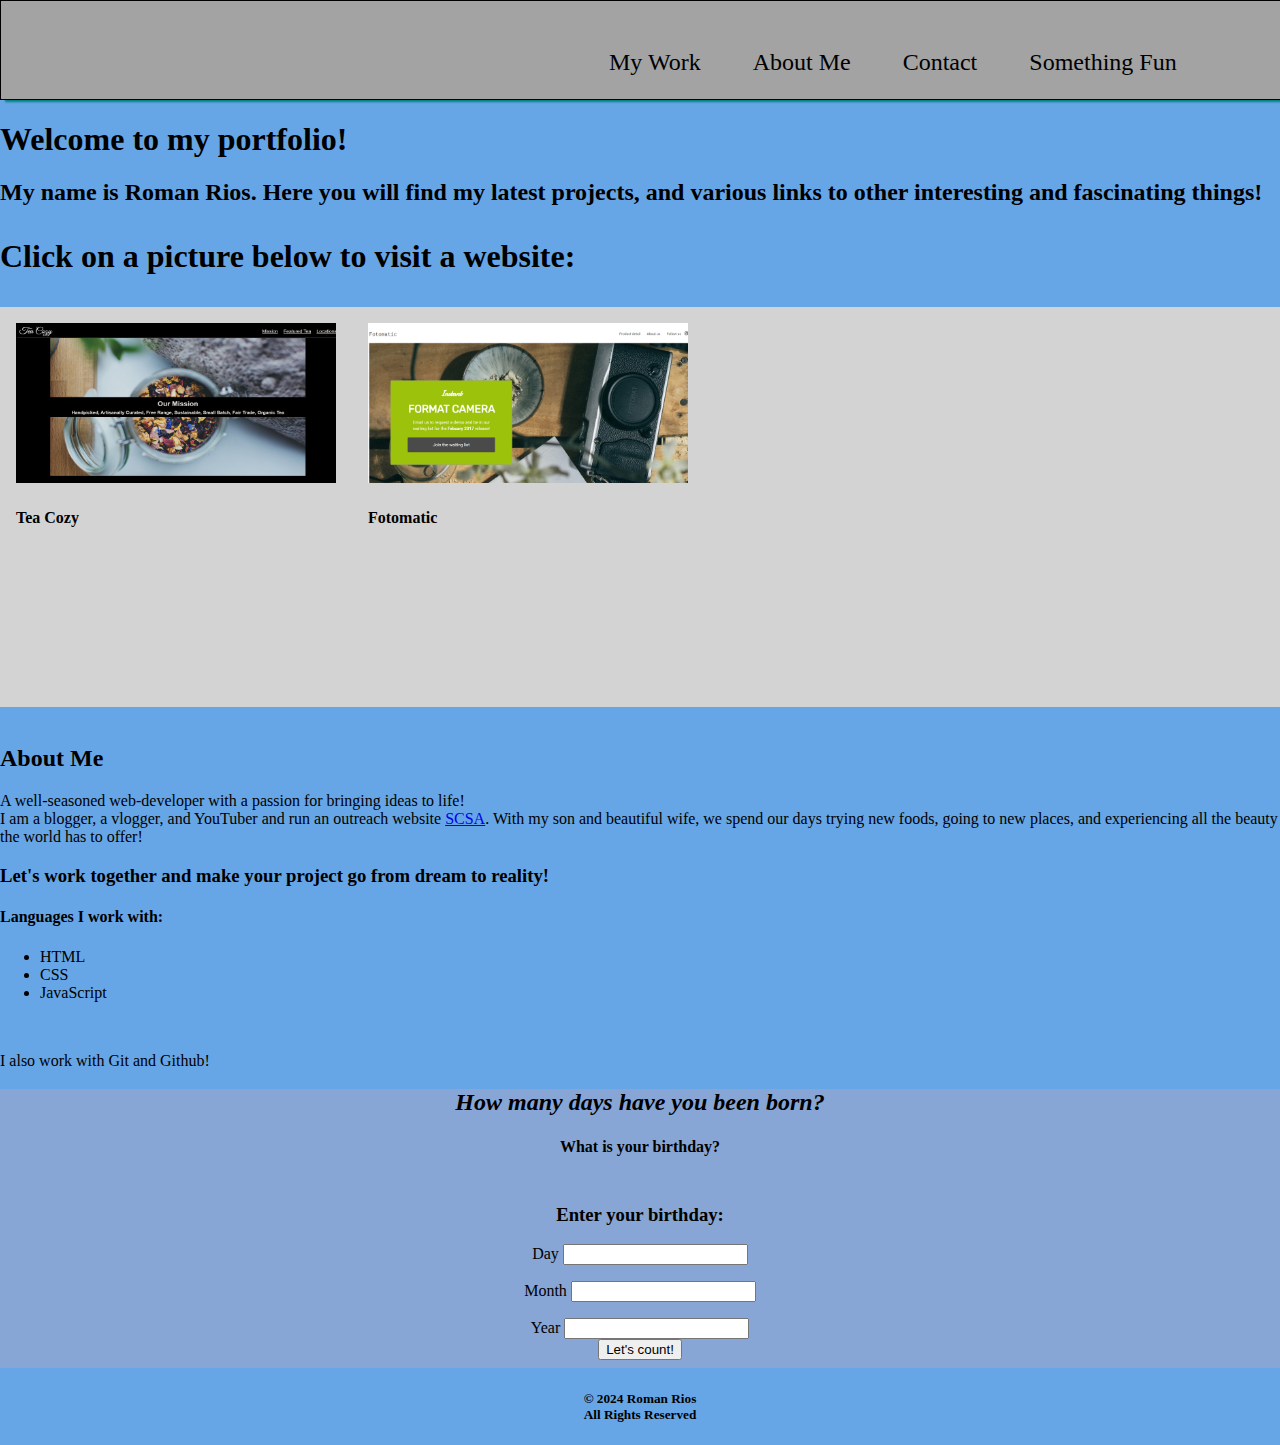
<file: index.html>
<!DOCTYPE html>
<html lang="en">
<head>
    <meta charset="UTF-8">
    <meta name="viewport" content="width=device-width, initial-scale=1.0">
    <link href="Resources/CSS/styles.css" rel="stylesheet">
    <title>Roman Rios' Portfolio</title>
</head>
<body>
    <header id="top_header">
        <ul>
            <a href="#portfolio_panel">My Work</a>
            <a href="">About Me</a>
            <a href="contact.html">Contact</a>
            <a href="#something_fun">Something Fun</a>            
        </ul>
        <div class="dropdown">
            <button class="dropbtn">Dropdown</button>
            <div class="dropdown-content">
                <a href="#portfolio_panel">My Work</a>
                <a href="">About Me</a>
                <a href="contact.html">Contact</a>
                <a href="#something_fun">Something Fun</a>
            </div>
        </div>
    </header>
    <main>
        <div id="panel_instructions">
            <h1>Welcome to my portfolio!</h1>
            <h2>My name is Roman Rios. Here you will find my latest projects, and various links to other interesting and fascinating
                things!  </h2>
            <h3>Click on a picture below to visit a website:</h3>
        </div>
        <section id="portfolio_panel">
            <div class="website_container">
                <div class="website_photo_and_link">
                    <img src="Resources/Images/Tea_Cozy Website.jpeg" alt="Tea Cozy Website"/>
                    <h4>Tea Cozy</h4>
                </div>
                <div class="website_photo_and_link">
                    <img src="Resources/Images/Fotomatic Website.jpeg" alt="Fotomatic Website"/>
                    <h4>Fotomatic</h4>
                </div>
                <div class="website_photo_and_link">
                
                </div>
                <div class="website_photo_and_link">
                
                </div>
                <div class="website_photo_and_link">
                
                </div>
                <div class="website_photo_and_link">
                
                </div>
                <div class="website_photo_and_link">
                
                </div>
                <div class="website_photo_and_link">
                
                </div>
            </div>
        </section>
        <section id="about-me">
            <div class="content_full_width">
                <image></image>
                <h2>About Me</h2>
                <p>A well-seasoned web-developer with a passion for bringing ideas to life!<br>
                    I am a blogger, a vlogger, and YouTuber and run an outreach website <a href="www.scsa.net">SCSA</a>.
                With my son and beautiful wife, we spend our days trying new foods, going to new places,
             and experiencing all the beauty the world has to offer!</p>
            </div>
        </section>
        <section id="contact">
            <h3>Let's work together and make your project go from dream to reality!<br></h3>
            <h4>Languages I work with:</h4>
            <ul>
                <li>HTML</li>
                <li>CSS</li>
                <li>JavaScript</li>
            </ul><br>
            <p>I also work with Git and Github!</p>
            


        </section>
        <section id="something_fun">
            <div id="fun_container">
                <h2><em>How many days have you been born?</em><br></h2>
                <h4>What is your birthday?</h4>
                <form action="something_fun.html" method="GET">
                    <h3>Enter your birthday:</h3>
                    <section class="day_input">
                        <label for="day">Day</label>
                        <input type="text" name="day" id="day">
                    </section>
                    <section class="month_input">
                        <label for="month">Month</label>
                        <input type="text" name="month" id="month">
                    </section>
                    <section class="year_input">
                        <label for="year">Year</label>
                        <input type="text" name="year" id="year">
                    </section>
                    <input type="submit" value="Let's count!">
                </form>
            </div>
        </section>

    </main>
    <footer>
        <div class="footer">
            <h5>&copy 2024 Roman Rios<br> All Rights Reserved</h5>
        </div>
    </footer>
</body>
</html>
</file>
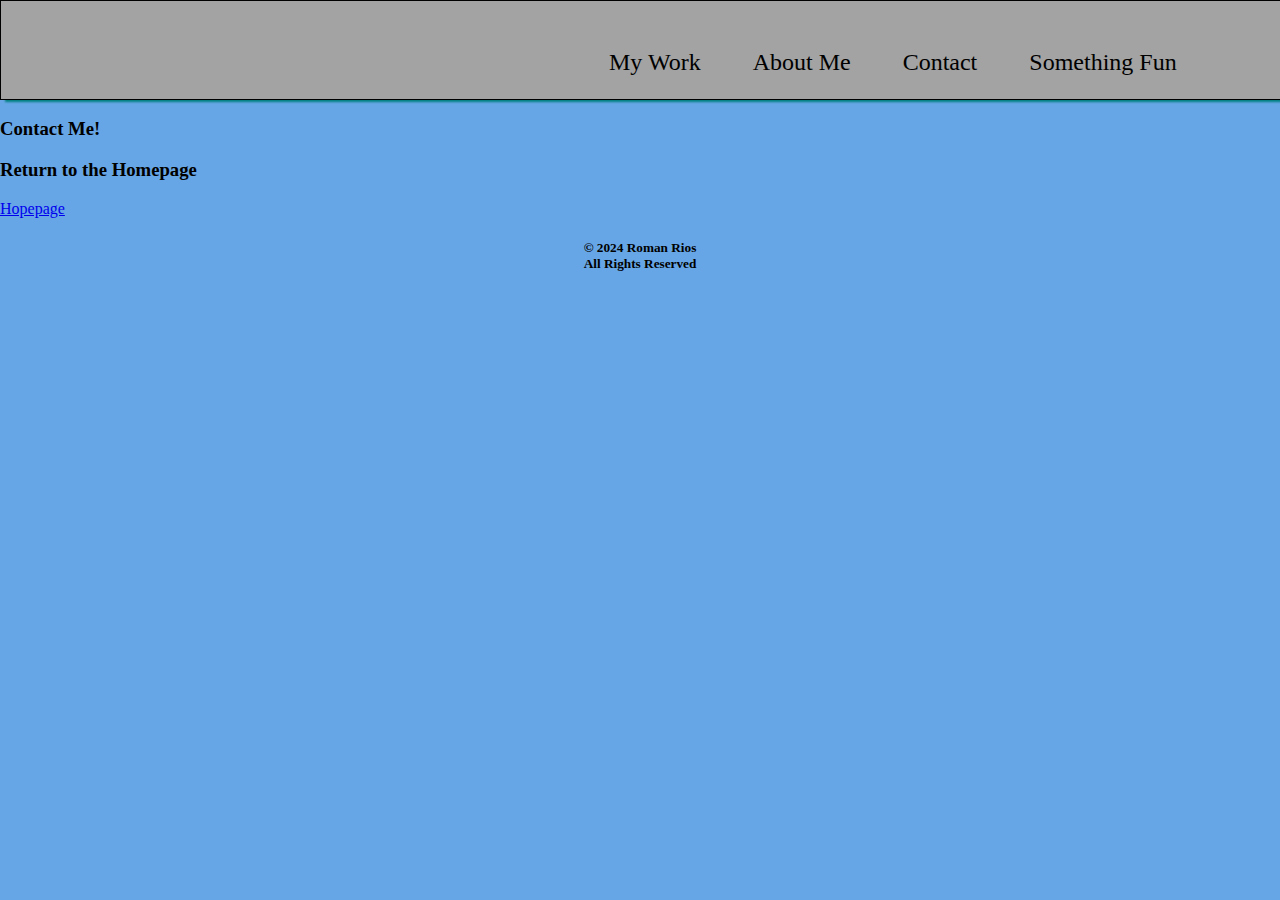
<file: contact.html>
<!DOCTYPE html>
<html lang="en">
<head>
    <meta charset="UTF-8">
    <meta name="viewport" content="width=device-width, initial-scale=1.0">
    <link href="Resources/CSS/styles.css" rel="stylesheet">
    <title>Contact</title>
</head>
<body>
    <header id="top_header">
        <ul>
            <a href="#portfolio_panel">My Work</a>
            <a href="">About Me</a>
            <a href="contact.html">Contact</a>
            <a href="index.html">Something Fun</a>            
        </ul>
        <div class="dropdown">
            <button class="dropbtn">Dropdown</button>
            <div class="dropdown-content">
                <a href="#portfolio_panel">My Work</a>
                <a href="">About Me</a>
                <a href="contact.html">Contact</a>
                <a href="#something_fun">Something Fun</a>
            </div>
        </div>
    </header>
    <main>
        <div class= "contact_container">
            <h3>Contact Me!</h3>
            <div class="content_full_width">
                <div class="contact_info">

                </div>
                <div class="contact_info">
                    
                </div>
            </div>
        </div>
        <div id="homepage_return">
            <h3>Return to the Homepage</h3>
            <a href="index.html">Hopepage</a>
        </div>
    </main>
    <footer>
        <div class="footer">
            <h5>&copy 2024 Roman Rios<br> All Rights Reserved</h5>
        </div>
    </footer>
</body>
</html>
</file>
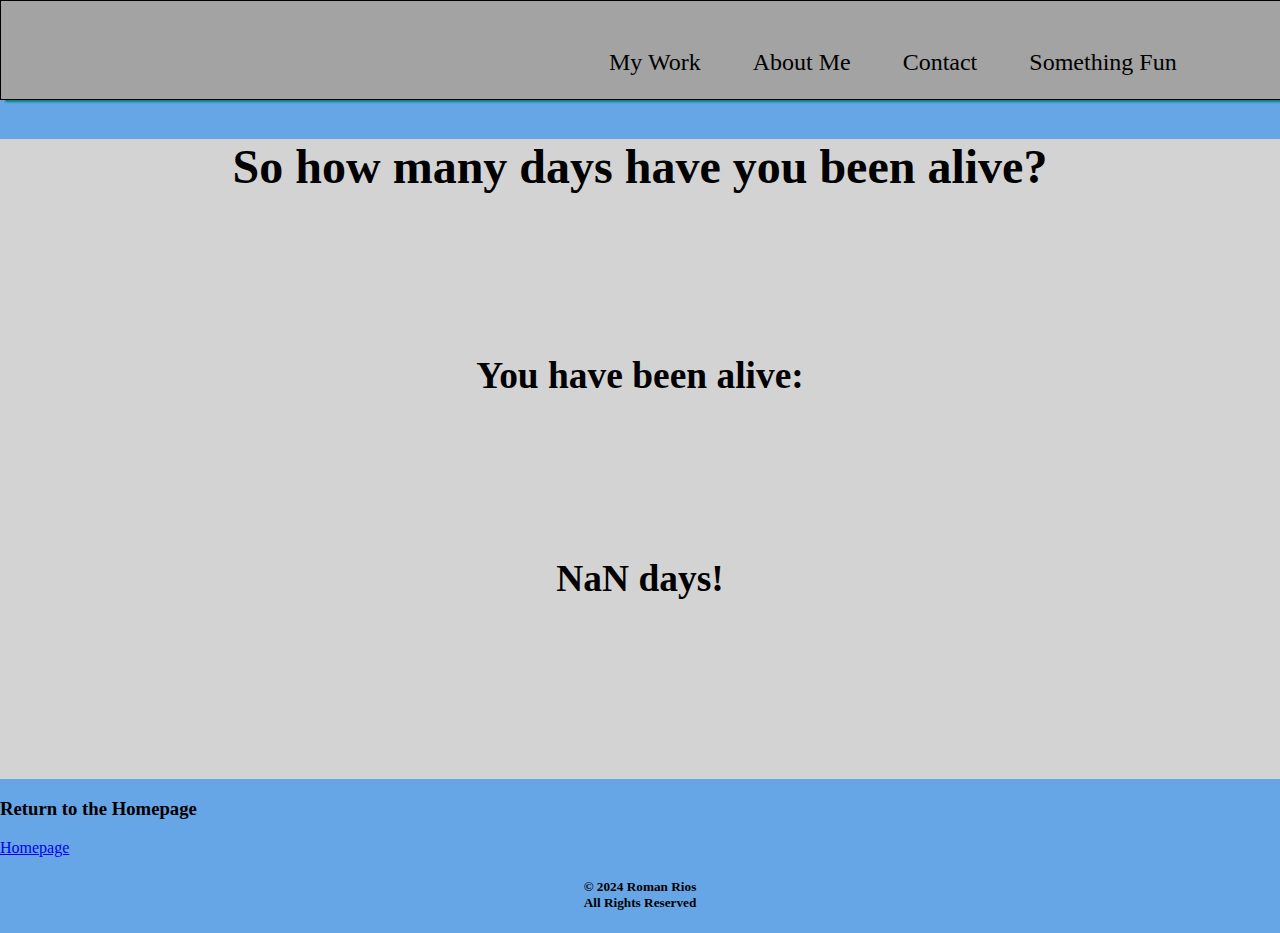
<file: something_fun.html>
<!DOCTYPE html>
<html lang="en">
<head>
    <meta charset="UTF-8">
    <meta name="viewport" content="width=device-width, initial-scale=1.0">
    <title>How many Days?</title>
    <link href="Resources/CSS/styles.css" rel="stylesheet">
    <script src='main.js' defer></script>

</head>
<body>
    <header id="top_header">
        <ul>
            <a href="#portfolio_panel">My Work</a>
            <a href="">About Me</a>
            <a href="contact.html">Contact</a>
            <a href="index.html">Something Fun</a>            
        </ul>
        <div class="dropdown">
            <button class="dropbtn">Dropdown</button>
            <div class="dropdown-content">
                <a href="#portfolio_panel">My Work</a>
                <a href="">About Me</a>
                <a href="contact.html">Contact</a>
                <a href="#something_fun">Something Fun</a>
            </div>
        </div>
    </header>
    <main>
        <div class="answer_container">
            <h2>So how many days have you been alive?</h2>
            <h3>You have been alive:</h3>
            <article id='answer'></article>
        </div>
        <div id="homepage_return">
            <h3>Return to the Homepage</h3>
            <a href="index.html">Homepage</a>
        </div>
    </main>
    <footer>
        <div class="footer">
            <h5>&copy 2024 Roman Rios<br> All Rights Reserved</h5>
        </div>
    </footer>
    
</body>
    
</html>
</file>
<file: Resources/CSS/styles.css>
html, body {
    background-color: #67A6E6;
    font-size: 1rem;
    margin: 0;
}

header {
    background-color: #A3A3A3;
    width: 100%;
    height: 6.1rem;
    border: 1px solid black;
    box-shadow: 5px 2px 2px teal;
}



header ul{
    position: relative;
    margin-left: 60%;
    top: 2rem;
    right: 14rem;
    width: 50%;
}

header a{
    font-size: 2rem;
    color: black;
    margin: 0 1rem; 
    text-decoration: none;
    border: 0px solid black;
    padding: .5rem;
}

@media only screen and (max-width: 1510px){
    #top_header a{
        font-size: 1.5rem;
    }
}

@media only screen and (max-width: 1250px){
    ul{
        position: relative;
        right: 20rem;
        display: none;
    }
}
/*Section for Dropdown*/
/* Style The Dropdown Button */
.dropbtn {
  background-color: #4CAF50;
  color: white;
  padding: 16px;
  font-size: 16px;
  border: none;
  cursor: pointer;
}

/* The container <div> - needed to position the dropdown content */
.dropdown {
  position: relative;
  display: none;
  left: 5rem;
  top: 1.5rem;
  
}

/* Dropdown Content (Hidden by Default) */
.dropdown-content {
  display: none;
  position: absolute;
  background-color: #f9f9f9;
  min-width: 160px;
  box-shadow: 0px 8px 16px 0px rgba(0,0,0,0.2);
  z-index: 1;
}

/* Links inside the dropdown */
.dropdown-content a {
  color: black;
  padding: 12px 16px;
  text-decoration: none;
  display: block;
}

/* Change color of dropdown links on hover */
.dropdown-content a:hover {
    background-color: lightblue;
    color: black;

}

/* Show the dropdown menu on hover */
.dropdown:hover .dropdown-content {
  display: block;
}

/* Change the background color of the dropdown button when the dropdown content is shown */
.dropdown:hover .dropbtn {
  background-color: green;
}

@media only screen and (max-width: 1250px){
    .dropdown{
        display: inline-block;
    }
}

/* End of Dropdown Styling */

a:hover{
    color: white;
}

#panel_instructions h3 {
    font-size: 2rem;
    
}

#portfolio_panel {
    background-color: lightgray;
    height: 25rem;
}

.website_container{
    width: 100%;
    display: flex;
}

.website_photo_and_link{
    margin: 1rem;
    width: 40rem;
    height: auto;
}

.website_photo_and_link:hover {
    background-color: lightblue;
    font-size: 1.25rem;
}

.website_photo_and_link img{
    width: 20rem;
    height: 10rem;
}

.website_photo_and_link h4{
    position: relative;
    
}

#something_fun {
    background-color: #87A6D5;
    text-align: center;
}

#something_fun form{
    padding: 0.5rem;
}

.month_input, .day_input, .year_input{
    margin-top: 1rem;
}

.footer{
    text-align: center;
}

/* Section for something_fun.html */
.answer_container {
    background-color: lightgray;
    height: 40rem;
    font-size: 2rem;
    text-align: center;
}

.answer_container h3{
    position: relative;
    margin-top: 10rem;
}

/* Section for contact.html */
</file>
